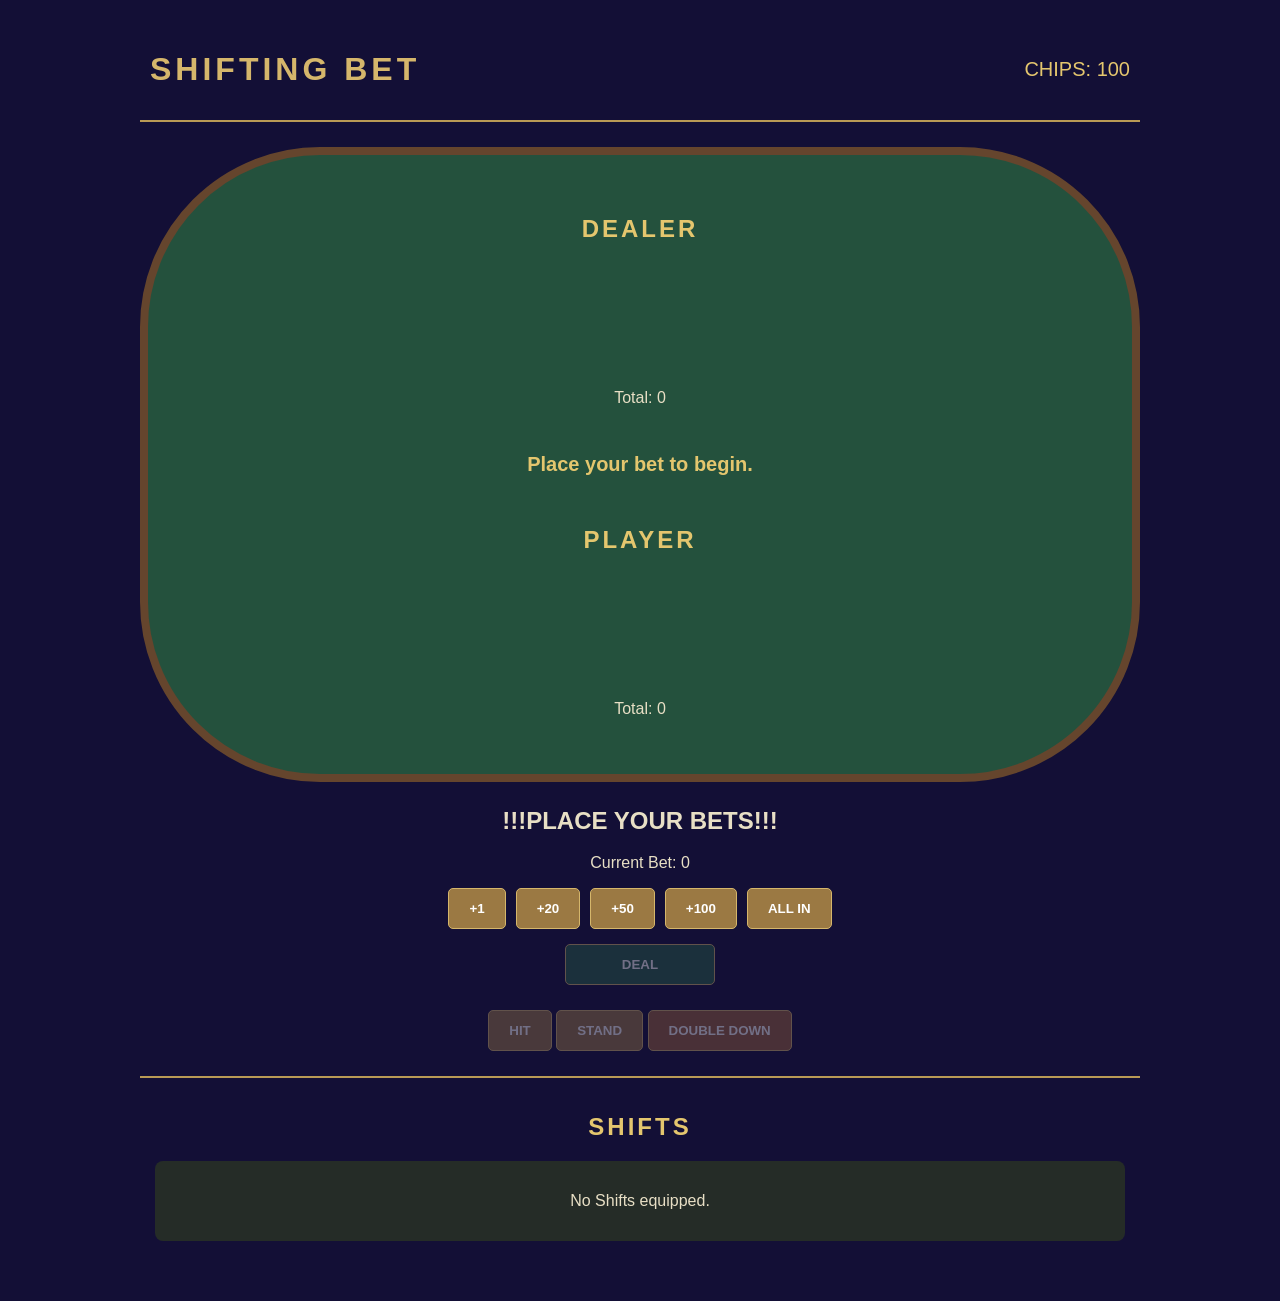
<file: game.html>
<!DOCTYPE html>
<html lang="en">
<head>
    <meta charset="UTF-8">
    <meta name="viewport" content="width=device-width, initial-scale=1.0">
    <title>Shifting Bet</title>
    <link rel="stylesheet" href="css/game.css">
</head>
<body>
    
    <main class="gameCon">
        <header class="gameHead">
            <h1>SHIFTING BET</h1>
            <div class="balDisplay">
                CHIPS: <span id="bal">100</span>
            </div>
        </header>

        <section class="table">
            <div class="handSec">
                <h2>DEALER</h2>
                <div id="dealHand" class="cardCon"></div>
                <p>Total: <span id="dealTotal">0</span></p>
            </div>

            <div class="gameMess">
                <p id="gameMess">Place your bet to begin.</p>
            </div>

            <div class="handSec">
                <h2>PLAYER</h2>
                <div id="playHand" class="cardCon"></div>
                <p>Total: <span id="playTotal">0</span></p>
            </div>
        </section>

        <section class="betSection">
            <h2>!!!PLACE YOUR BETS!!!</h2>
            <p>Current Bet: <span id="curBet">0</span></p>

            <div class="buttonSec">
                <button class="betButton" data-bet="1">+1</button>
                <button class="betButton" data-bet="20">+20</button>
                <button class="betButton" data-bet="50">+50</button>
                <button class="betButton" data-bet="100">+100</button>
                <button id="allInButton">ALL IN</button>
            </div>

            <button id="dealButton">DEAL</button>
        </section>

        <section class="actSec">
            <button id="hitButton" disabled> HIT</button>
            <button id="standButton" disabled> STAND</button>
            <button id="doubButton" disabled> DOUBLE DOWN</button>
        </section>

         <section class="shiftSec">
            <h2>SHIFTS</h2>
            <div id="shiftCon">
                <p>No Shifts equipped.</p>
            </div>
        </section>
    </main>

    <script src="js/blackjack.js"></script>
</body>
</html>
</file>
<file: css/game.css>
body{
    margin: 0;
    padding: 20px;
    background-color: #130F36; /*12D900*/
    color: #e8dfc5;
    font-family: Arial, sans-serif;
}
.gameCon{
    max-width: 1000px;
    margin: auto;
    text-align: center;
}
.gameHead{
    display: flex;
    justify-content: space-between;
    align-items: center;
    border-bottom: 2px solid #b99a55;
    padding: 10px;
}
.gameHead h1{
    color: #d5b66b;
    letter-spacing: 4px;
}
.balDisplay{
    font-size: 20px;
    color: #e4c66e;
}
.table{
    background-color: #24513d;
    border: 8px solid #65452d;
    border-radius: 180px;
    min-height: 400px;
    margin: 25px auto;
    padding: 30px;
    display: flex;
    flex-direction: column;
    justify-content: space-around;
}
.handSec{
    margin: 10px;
}
.handSec h2,
.shiftSec h2{
    letter-spacing: 3px;
    color: #e4c66e;
}
.cardCon{
    display: flex;
    justify-content: center;
    gap: 10px;
    min-height: 110px;
}
.gameMess{
    font-size: 20px;
    font-weight: bold;
    color: #e4c66e;
    min-height: 30px;
}
.playCard {
    background-color: #f5f0e5;
    color: #222;
    width: 65px;
    height: 95px;
    border-radius: 7px;
    display: flex;
    align-items: center;
    justify-content: center;
    font-size: 25px;
    font-weight: bold;
    border: 2px solid #d2c7ae;
    box-shadow: 2px 3px 5px #111;
}
.redCard {
    color: #c62828;
}
.hidCard {
    background-color: #293a54;
    color: white;
}
.betSection,
.actSec,
.shiftSec{
    margin: 25px 0;
}
.buttonSec{
    display: flex;
    justify-content: center;
    flex-wrap: wrap;
    gap: 10px;
    margin: 15px;
}
button {
    background-color: #9b7943;
    color: white;
    border: 1px solid #d5b66b;
    border-radius: 5px;
    padding: 12px 20px;
    font-weight: bold;
    cursor: pointer;
    transition: 0.2s;
}
button:hover:not(:disabled) {
    background-color: #c19a55;
}
button:disabled {
    opacity: 0.4;
    cursor: not-allowed;
}
#dealButton{
    background-color: #286345;
    min-width: 150px;
}
#doubButton{
    background-color: #9b6339;
}
#shiftCon{
    background-color: #252c27;
    padding: 15px;
    border-radius: 8px;
}
.shiftSec{
    border-top: 2px solid #b99a55;
    padding: 15px;
}

@media (max-width: 600px) {
    .gameHead{
        flex-direction: column;
    }
    .table{
        border-radius: 50px;
        padding: 15px;
    }
    .playCard{
        width: 48px;
        height: 72px;
        font-size: 20px;
    }
    button{
        padding: 10px 14px;
    }
}
</file>
